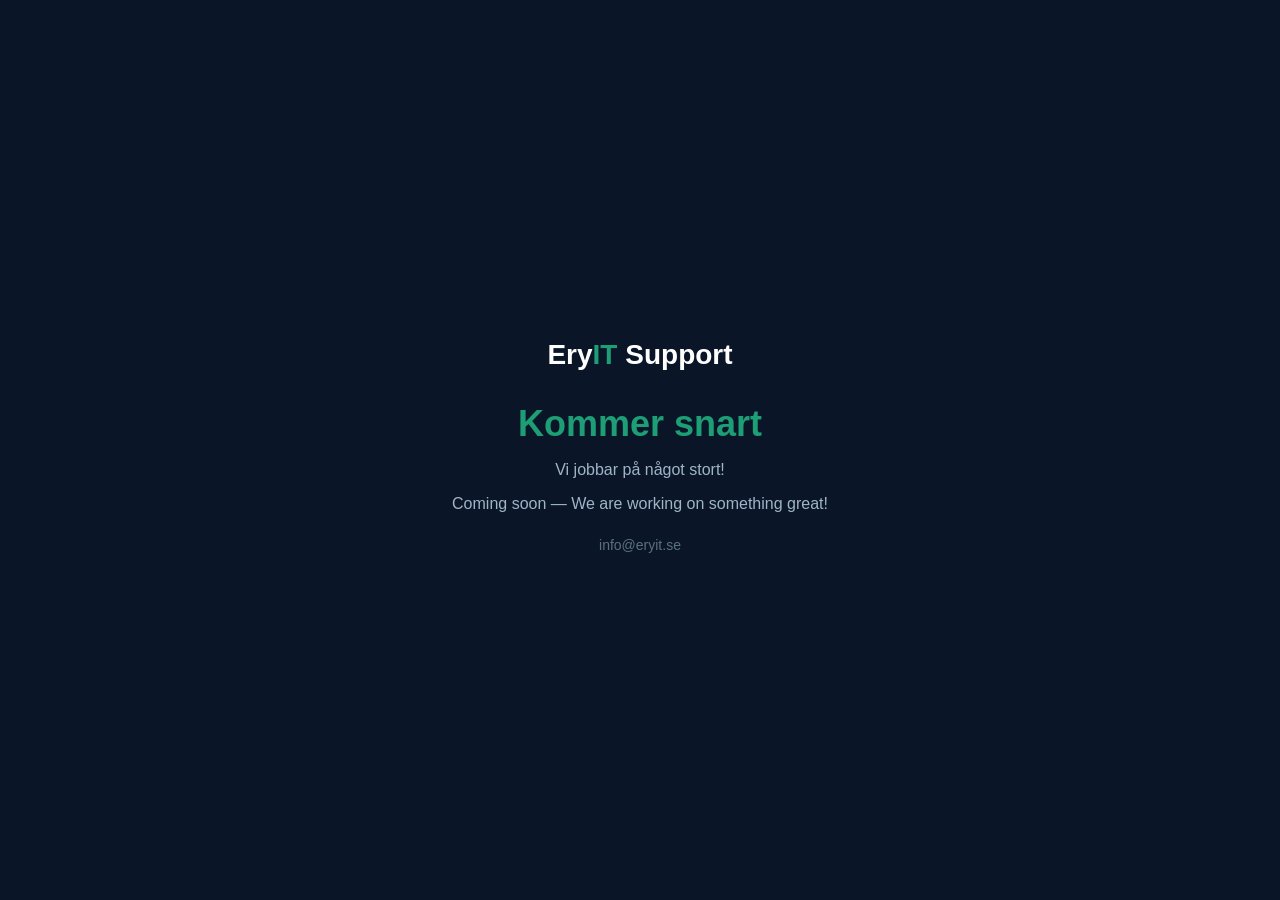
<file: layouts/index.html>
<!DOCTYPE html>
<html>
<head>
  <meta charset="UTF-8">
  <title>EryIT Support — Kommer snart / Coming soon</title>
  <style>
    body { font-family: Arial, sans-serif; background: #0a1628; color: #fff; display: flex; align-items: center; justify-content: center; min-height: 100vh; text-align: center; margin: 0; }
    h1 { font-size: 36px; color: #1D9E75; margin-bottom: 16px; }
    p { font-size: 16px; color: #a0b4c8; margin-bottom: 8px; }
    .logo { font-size: 28px; font-weight: 900; margin-bottom: 32px; }
    .logo span { color: #1D9E75; }
  </style>
</head>
<body>
  <div>
    <div class="logo">Ery<span>IT</span> Support</div>
    <h1>Kommer snart</h1>
    <p>Vi jobbar på något stort!</p>
    <p>Coming soon — We are working on something great!</p>
    <p style="margin-top:24px;font-size:14px;color:#5a7080;">info@eryit.se</p>
  </div>
</body>
</html>
</file>
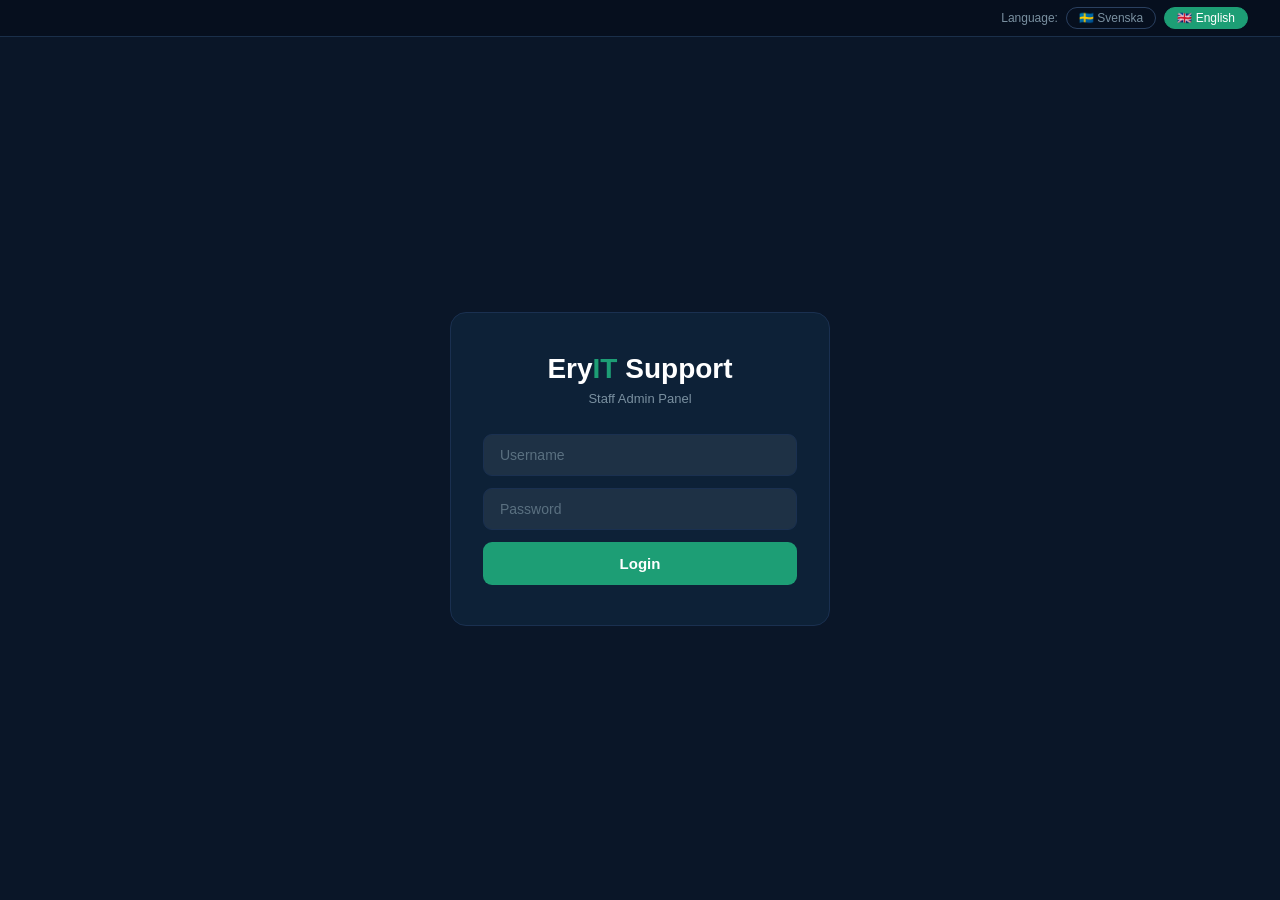
<file: layouts/admin/list.html>
<!DOCTYPE html>
<html lang="en">
<head>
  <meta charset="UTF-8">
  <meta name="viewport" content="width=device-width, initial-scale=1.0, maximum-scale=1.0">
  <title>EryIT Admin — Ticket System</title>
  <style>
    *{box-sizing:border-box;margin:0;padding:0;}
    body{font-family:Arial,sans-serif;background:#0a1628;color:#fff;min-height:100vh;}
    .lang-bar{display:flex;justify-content:flex-end;align-items:center;gap:8px;padding:7px 32px;background:#060f1e;border-bottom:1px solid #1a2f4a;font-size:12px;color:#7a90a0;}
    .lang-btn{padding:3px 12px;border-radius:20px;border:1px solid #2a4060;background:transparent;font-size:12px;cursor:pointer;color:#7a90a0;font-family:Arial,sans-serif;}
    .lang-btn.active{background:#1D9E75;color:#fff;border-color:#1D9E75;}
    .login-wrap{display:flex;align-items:center;justify-content:center;min-height:calc(100vh - 37px);padding:20px;}
    .login-box{background:#0d2137;border:1px solid #1a3050;border-radius:16px;padding:40px 32px;width:100%;max-width:380px;text-align:center;}
    .login-logo{font-size:28px;font-weight:900;margin-bottom:6px;}
    .login-logo span{color:#1D9E75;}
    .login-sub{font-size:13px;color:#7a90a0;margin-bottom:28px;}
    .login-box input{width:100%;padding:12px 16px;border-radius:9px;border:1px solid #1a3050;background:rgba(255,255,255,0.07);color:#fff;font-family:Arial,sans-serif;font-size:14px;margin-bottom:12px;}
    .login-box input::placeholder{color:#5a7080;}
    .login-btn{width:100%;padding:13px;background:#1D9E75;color:#fff;border:none;border-radius:9px;font-size:15px;font-weight:bold;font-family:Arial,sans-serif;cursor:pointer;}
    .login-btn:hover{background:#0F6E56;}
    .login-error{color:#ff6b6b;font-size:13px;margin-top:10px;display:none;}
    .admin-wrap{display:none;}
    .topbar{display:flex;align-items:center;justify-content:space-between;padding:14px 32px;background:#0d2137;border-bottom:1px solid #1a3050;position:sticky;top:37px;z-index:100;}
    .topbar-logo{font-size:20px;font-weight:900;}
    .topbar-logo span{color:#1D9E75;}
    .topbar-right{display:flex;align-items:center;gap:12px;}
    .topbar-user{font-size:13px;color:#7a90a0;}
    .topbar-role{font-size:11px;padding:3px 10px;border-radius:20px;background:rgba(29,158,117,0.15);color:#1D9E75;}
    .logout-btn{padding:6px 16px;background:transparent;color:#ff6b6b;border:1px solid #ff6b6b;border-radius:8px;font-size:12px;cursor:pointer;font-family:Arial,sans-serif;}
    .admin-content{padding:28px 32px;}
    .stats-row{display:grid;grid-template-columns:repeat(6,1fr);gap:14px;margin-bottom:28px;}
    .stat-card{background:#0d2137;border:1px solid #1a3050;border-radius:12px;padding:18px 16px;}
    .stat-card .num{font-size:30px;font-weight:900;color:#1D9E75;}
    .stat-card .lbl{font-size:12px;color:#7a90a0;margin-top:4px;}
    .toolbar{display:flex;gap:10px;margin-bottom:20px;flex-wrap:wrap;align-items:center;}
    .search-box{flex:1;min-width:220px;padding:10px 16px;border-radius:9px;border:1px solid #1a3050;background:rgba(255,255,255,0.07);color:#fff;font-family:Arial,sans-serif;font-size:14px;}
    .search-box::placeholder{color:#5a7080;}
    .filter-btn{padding:9px 16px;border-radius:9px;border:1px solid #1a3050;background:transparent;color:#7a90a0;font-size:13px;cursor:pointer;font-family:Arial,sans-serif;}
    .filter-btn.active{background:#1D9E75;color:#fff;border-color:#1D9E75;}
    .add-btn{padding:9px 18px;border-radius:9px;border:none;background:#1D9E75;color:#fff;font-size:13px;font-weight:bold;cursor:pointer;font-family:Arial,sans-serif;}
    .table-wrap{background:#0d2137;border:1px solid #1a3050;border-radius:14px;overflow:hidden;overflow-x:auto;}
    table{width:100%;border-collapse:collapse;}
    thead{background:rgba(29,158,117,0.1);}
    th{padding:13px 14px;text-align:left;font-size:11px;text-transform:uppercase;letter-spacing:1px;color:#1D9E75;font-weight:bold;}
    td{padding:13px 14px;font-size:13px;border-top:1px solid #1a3050;vertical-align:middle;}
    tr:hover td{background:rgba(255,255,255,0.02);cursor:pointer;}
    .ticket-num{font-family:monospace;color:#1D9E75;font-weight:bold;}
    .badge{padding:3px 10px;border-radius:20px;font-size:11px;font-weight:bold;white-space:nowrap;}
    .badge-new{background:rgba(74,158,255,0.15);color:#4a9eff;}
    .badge-progress{background:rgba(255,165,0,0.15);color:#ffa500;}
    .badge-done{background:rgba(29,158,117,0.15);color:#1D9E75;}
    .badge-urgent{background:rgba(255,80,80,0.15);color:#ff6b6b;}
    .badge-normal{background:rgba(255,165,0,0.15);color:#ffa500;}
    .badge-low{background:rgba(29,158,117,0.15);color:#1D9E75;}
    .badge-web{background:rgba(74,158,255,0.1);color:#4a9eff;font-size:10px;}
    .badge-manual{background:rgba(255,255,255,0.08);color:#aaa;font-size:10px;}
    .call-btn{display:inline-flex;align-items:center;gap:4px;padding:4px 10px;background:rgba(29,158,117,0.15);color:#1D9E75;border-radius:6px;font-size:12px;text-decoration:none;border:1px solid rgba(29,158,117,0.3);}
    .call-btn:hover{background:rgba(29,158,117,0.3);}
    .empty-state{text-align:center;padding:48px;color:#5a7080;}
    .empty-state .icon{font-size:40px;margin-bottom:12px;}
    .sync-bar{display:flex;align-items:center;justify-content:space-between;padding:8px 16px;background:rgba(29,158,117,0.08);border-radius:8px;margin-bottom:16px;font-size:12px;color:#4ECFA0;border:1px solid rgba(29,158,117,0.2);}
    .sync-btn{padding:4px 14px;background:#1D9E75;color:#fff;border:none;border-radius:6px;font-size:11px;cursor:pointer;font-family:Arial,sans-serif;}
    .modal-overlay{display:none;position:fixed;top:0;left:0;width:100%;height:100%;background:rgba(0,0,0,0.75);z-index:200;align-items:center;justify-content:center;padding:20px;}
    .modal-overlay.open{display:flex;}
    .modal{background:#0d2137;border:1px solid #1a3050;border-radius:16px;padding:28px;width:100%;max-width:580px;max-height:90vh;overflow-y:auto;}
    .modal-header{display:flex;align-items:center;justify-content:space-between;margin-bottom:20px;}
    .modal-title{font-size:18px;font-weight:900;}
    .modal-close{background:transparent;border:none;color:#7a90a0;font-size:22px;cursor:pointer;}
    .detail-grid{display:grid;grid-template-columns:1fr 1fr;gap:14px;margin-bottom:16px;}
    .detail-field label{font-size:10px;color:#7a90a0;text-transform:uppercase;letter-spacing:1px;display:block;margin-bottom:4px;}
    .detail-field .val{font-size:14px;color:#fff;line-height:1.5;}
    .detail-field .val a{color:#1D9E75;text-decoration:none;}
    .detail-full{grid-column:1/-1;}
    hr.divider{border:none;border-top:1px solid #1a3050;margin:16px 0;}
    .form-group{margin-bottom:14px;}
    .form-group label{font-size:11px;color:#7a90a0;text-transform:uppercase;letter-spacing:1px;display:block;margin-bottom:6px;}
    .form-group select,.form-group textarea,.form-group input{width:100%;padding:10px 14px;border-radius:8px;border:1px solid #1a3050;background:#0d2137;color:#fff;font-family:Arial,sans-serif;font-size:13px;}
    .form-group select option{background:#0d2137;color:#fff;}
    .form-group textarea{height:75px;resize:none;}
    .form-group input::placeholder,.form-group textarea::placeholder{color:#5a7080;}
    .modal-actions{display:flex;gap:10px;margin-top:20px;}
    .save-btn{flex:1;padding:12px;background:#1D9E75;color:#fff;border:none;border-radius:9px;font-size:14px;font-weight:bold;cursor:pointer;font-family:Arial,sans-serif;}
    .save-btn:hover{background:#0F6E56;}
    .delete-btn{padding:12px 20px;background:transparent;color:#ff6b6b;border:1px solid #ff6b6b;border-radius:9px;font-size:14px;cursor:pointer;font-family:Arial,sans-serif;}
    .no-permission{color:#ff6b6b;font-size:12px;text-align:center;padding:8px;display:none;}
    .add-form input,.add-form textarea,.add-form select{width:100%;padding:10px 14px;border-radius:8px;border:1px solid #1a3050;background:#0d2137;color:#fff;font-family:Arial,sans-serif;font-size:13px;margin-bottom:12px;}
    .add-form select option{background:#0d2137;color:#fff;}
    .add-form textarea{height:80px;resize:none;}
    .add-form input::placeholder,.add-form textarea::placeholder{color:#5a7080;}
    .add-form-row{display:grid;grid-template-columns:1fr 1fr;gap:12px;}
    .loading{text-align:center;padding:32px;color:#7a90a0;font-size:14px;}
    @media(max-width:768px){
      .stats-row{grid-template-columns:repeat(2,1fr);}
      .admin-content{padding:16px;}
      .topbar{padding:12px 16px;top:37px;}
      th:nth-child(4),td:nth-child(4),th:nth-child(5),td:nth-child(5){display:none;}
      .detail-grid{grid-template-columns:1fr;}
    }
  </style>
</head>
<body>

<div class="lang-bar">
  <span id="lblLang">Language:</span>
  <button class="lang-btn" onclick="setLang('sv')">🇸🇪 Svenska</button>
  <button class="lang-btn active" onclick="setLang('en')">🇬🇧 English</button>
</div>

<div class="login-wrap" id="loginWrap">
  <div class="login-box">
    <div class="login-logo">Ery<span>IT</span> Support</div>
    <div class="login-sub" id="lblLoginSub">Staff Admin Panel</div>
    <input type="text" id="loginUser" placeholder="Username"/>
    <input type="password" id="loginPass" placeholder="Password"/>
    <button class="login-btn" id="lblLoginBtn" onclick="doLogin()">Login</button>
    <div class="login-error" id="loginError">❌ Wrong username or password!</div>
  </div>
</div>

<div class="admin-wrap" id="adminWrap">
  <div class="topbar">
    <div class="topbar-logo">Ery<span>IT</span> Admin</div>
    <div class="topbar-right">
      <span class="topbar-user" id="topUser"></span>
      <span class="topbar-role" id="topRole"></span>
      <button class="logout-btn" id="lblLogout" onclick="doLogout()">Logout</button>
    </div>
  </div>

    <div class="admin-content">
    <div class="stats-row">
    <div class="stat-card"><div class="num" id="statTotal">0</div><div class="lbl" id="lblTotal">Total Tickets</div></div>
    <div class="stat-card"><div class="num" id="statNew" style="color:#4a9eff">0</div><div class="lbl" id="lblNew">🔵 New</div></div>
    <div class="stat-card"><div class="num" id="statProgress" style="color:#ffa500">0</div><div class="lbl" id="lblProgress">🟡 In Progress</div></div>
    <div class="stat-card"><div class="num" id="statDone">0</div><div class="lbl" id="lblDone">🟢 Done</div></div>
    <div class="stat-card"><div class="num" id="statUrgent" style="color:#ff6b6b">0</div><div class="lbl" id="lblUrgent">🔴 Urgent</div></div>
    <div class="stat-card" style="border-color:rgba(255,107,107,0.3);"><div class="num" id="statRemaining" style="color:#ff6b6b">0</div><div class="lbl" id="lblRemaining">⏳ Remaining</div></div>
  </div>

    <div class="sync-bar">
      <span id="lblSyncInfo">🔄 Auto-refresh every 30 seconds</span>
      <button class="sync-btn" onclick="loadAll()" id="lblSyncBtn">Refresh now</button>
    </div>

    <div class="toolbar">
      <input type="text" class="search-box" id="searchBox" oninput="renderTable()"/>
      <button class="filter-btn active" id="fAll" onclick="setFilter('all',this)">All</button>
      <button class="filter-btn" id="fNew" onclick="setFilter('new',this)">New</button>
      <button class="filter-btn" id="fProgress" onclick="setFilter('progress',this)">In Progress</button>
      <button class="filter-btn" id="fDone" onclick="setFilter('done',this)">Done</button>
      <button class="filter-btn" id="fUrgent" onclick="setFilter('urgent',this)" style="color:#ff6b6b;border-color:#ff6b6b;">🔴 Urgent</button>
      <button class="add-btn" id="lblAddBtn" onclick="openAddModal()">+ Add Ticket</button>
    </div>

    <div class="table-wrap">
      <table>
        <thead>
          <tr>
            <th id="thTicket">Ticket #</th>
            <th id="thName">Name</th>
            <th id="thPhone">Phone</th>
            <th id="thEmail">Email</th>
            <th id="thCity">City</th>
            <th id="thProblem">Problem</th>
            <th id="thPriority">Priority</th>
            <th id="thStatus">Status</th>
            <th id="thSource">Source</th>
            <th id="thCreatedBy">Created by</th>
            <th id="thAssigned">Assigned</th>
            <th id="thDate">Date</th>
          </tr>
        </thead>
        <tbody id="ticketTable"></tbody>
      </table>
      <div class="empty-state" id="emptyState" style="display:none;">
        <div class="icon">📭</div>
        <div id="lblEmpty">No tickets yet!</div>
      </div>
      <div class="loading" id="loadingState">Loading tickets...</div>
    </div>
  </div>
</div>

<!-- DETAIL MODAL -->
<div class="modal-overlay" id="detailModal">
  <div class="modal">
    <div class="modal-header">
      <div class="modal-title" id="modalTicketNum"></div>
      <button class="modal-close" onclick="closeDetail()">✕</button>
    </div>

    <div class="detail-grid" id="viewMode">
  <div class="detail-field"><label id="dName">Name</label><div class="val" id="mName"></div></div>
  <div class="detail-field"><label id="dDate">Date</label><div class="val" id="mDate"></div></div>
  <div class="detail-field"><label id="dPhone">Phone</label><div class="val" id="mPhone"></div></div>
  <div class="detail-field"><label id="dEmail">Email</label><div class="val" id="mEmail"></div></div>
  <div class="detail-field"><label id="dCity">City</label><div class="val" id="mCity"></div></div>
  <div class="detail-field"><label id="dLang">Language</label><div class="val" id="mLang"></div></div>
  <div class="detail-field detail-full">
    <label id="dProblem">Problem</label>
    <div class="val" id="mMessage" style="background:rgba(255,255,255,0.04);padding:10px 14px;border-radius:8px;line-height:1.7;"></div>
  </div>
</div>

<!-- EDIT MODE — Admin only -->
<div id="editMode" style="display:none;">
  <div class="detail-grid">
    <div class="form-group"><label id="eNameLbl">Name</label><input type="text" id="eName"/></div>
    <div class="form-group"><label id="ePhoneLbl">Phone</label><input type="text" id="ePhone"/></div>
    <div class="form-group"><label id="eEmailLbl">Email</label><input type="email" id="eEmail"/></div>
    <div class="form-group"><label id="eCityLbl">City</label><input type="text" id="eCity"/></div>
  </div>
  <div class="form-group">
    <label id="eMsgLbl">Problem Description</label>
    <textarea id="eMessage" style="height:80px;resize:none;width:100%;padding:10px 14px;border-radius:8px;border:1px solid #1a3050;background:#0d2137;color:#fff;font-family:Arial,sans-serif;font-size:13px;"></textarea>
  </div>
</div>

    <hr class="divider">
    <div class="form-group" id="priorityGroup"><label id="dPriority">Priority</label>
      <select id="mPriority">
        <option value="normal" id="oPNormal">🟡 Normal</option>
        <option value="urgent" id="oPUrgent">🔴 Urgent</option>
        <option value="low" id="oPLow">🟢 Low</option>
      </select>
    </div>
    <div class="form-group"><label id="dStatus">Status</label>
      <select id="mStatus">
        <option value="new" id="oSNew">🔵 New</option>
        <option value="progress" id="oSProgress">🟡 In Progress</option>
        <option value="done" id="oSDone">🟢 Done</option>
      </select>
    </div>
    <div class="form-group" id="assignGroup"><label id="dAssign">Assign to staff</label>
      <select id="mAssigned"><option value="">— Unassigned —</option></select>
    </div>
    <div class="form-group"><label id="dNotes">Internal notes</label>
      <textarea id="mNotes"></textarea>
    </div>
    <div class="no-permission" id="noPermMsg">⛔ Only Admin can delete tickets!</div>
    <div class="modal-actions">
    <button class="save-btn" id="lblSaveDetail" onclick="saveDetail()">💾 Save changes</button>
    <button class="save-btn" id="lblEditBtn" onclick="toggleEdit()" style="background:#185FA5;display:none;">✏️ Edit ticket</button>
    <button class="delete-btn" id="lblDeleteDetail" onclick="deleteTicket()">🗑 Delete</button>
  </div>
  </div>
</div>

<!-- ADD TICKET MODAL -->
<div class="modal-overlay" id="addModal">
  <div class="modal add-form">
    <div class="modal-header">
      <div class="modal-title" id="lblAddTitle">+ Add Ticket Manually</div>
      <button class="modal-close" onclick="closeAddModal()">✕</button>
    </div>
    <div class="add-form-row">
      <input type="text" id="aName"/>
      <input type="text" id="aPhone"/>
    </div>
    <div class="add-form-row">
      <input type="email" id="aEmail"/>
      <input type="text" id="aCity"/>
    </div>
    <textarea id="aMessage"></textarea>
    <div class="add-form-row">
      <select id="aPriority">
        <option value="normal" id="apNormal">🟡 Normal</option>
        <option value="urgent" id="apUrgent">🔴 Urgent</option>
        <option value="low" id="apLow">🟢 Low</option>
      </select>
      <select id="aStatus">
        <option value="new" id="asNew">🔵 New</option>
        <option value="progress" id="asProgress">🟡 In Progress</option>
        <option value="done" id="asDone">🟢 Done</option>
      </select>
    </div>
    <button class="save-btn" style="margin-top:4px;" id="lblCreateBtn" onclick="addTicket()">Create Ticket</button>
  </div>
</div>

<script>
// ==================
// CONFIG
// ==================
var SUPABASE_URL = 'https://ccpaibkxslcrrbywupuy.supabase.co';
var SUPABASE_KEY = 'sb_publishable_y6urOlo0Tv9qGz6dOnC7lQ_OFwPVMYF';
var API = SUPABASE_URL + '/rest/v1/tickets';
var HEADERS = {
  'apikey': SUPABASE_KEY,
  'Authorization': 'Bearer ' + SUPABASE_KEY,
  'Content-Type': 'application/json',
  'Prefer': 'return=representation'
};

// ==================
// TRANSLATIONS
// ==================
var T={
  en:{langLabel:'Language:',loginSub:'Staff Admin Panel',loginBtn:'Login',
    loginError:'❌ Wrong username or password!',logout:'Logout',
    statTotal:'Total Tickets',statNew:'🔵 New',statProgress:'🟡 In Progress',
    statDone:'🟢 Done',statUrgent:'🔴 Urgent',statRemaining:'⏳ Remaining',
    syncInfo:'🔄 Auto-refresh every 30 seconds',syncBtn:'Refresh now',
    searchPh:'🔍 Search ticket, name, email, phone, city...',
    fAll:'All',fNew:'New',fProgress:'In Progress',fDone:'Done',
    addBtn:'+ Add Ticket',
    thTicket:'Ticket #',thName:'Name',thPhone:'Phone',thEmail:'Email',
    thCity:'City',thProblem:'Problem',thPriority:'Priority',thStatus:'Status',
    thSource:'Source',thCreatedBy:'Created by',thAssigned:'Assigned',thDate:'Date',
    empty:'No tickets yet!',loading:'Loading tickets...',
    dName:'Name',dDate:'Date',dPhone:'Phone',dEmail:'Email',dCity:'City',
    dLang:'Language',dProblem:'Problem Description',dPriority:'Priority',
    dStatus:'Status',dAssign:'Assign to staff',dNotes:'Internal notes',
    notesPh:'Add notes...',saveDetail:'💾 Save changes',deleteDetail:'🗑 Delete',
    noPermMsg:'⛔ Only Admin can delete tickets!',
    addTitle:'+ Add Ticket Manually',
    aNamePh:'Customer name *',aPhonePh:'Phone number',
    aEmailPh:'Email address',aCityPh:'City',aMsgPh:'Problem description *',
    createBtn:'Create Ticket',
    pNormal:'🟡 Normal',pUrgent:'🔴 Urgent',pLow:'🟢 Low',
    sNew:'🔵 New',sProgress:'🟡 In Progress',sDone:'🟢 Done',
    unassigned:'— Unassigned —',
    bNew:'🔵 New',bProgress:'🟡 In Progress',bDone:'🟢 Done',
    bUrgent:'🔴 Urgent',bNormal:'🟡 Normal',bLow:'🟢 Low',
    bWeb:'🌐 Website',bManual:'✏️ Manual',
    callBtn:'📞 Call',confirmDelete:'Delete this ticket?',
    reqAlert:'Name and problem are required!'},
  sv:{langLabel:'Språk:',loginSub:'Personalpanel',loginBtn:'Logga in',
    loginError:'❌ Fel användarnamn eller lösenord!',logout:'Logga ut',
    statTotal:'Totalt ärenden',statNew:'🔵 Nya',statProgress:'🟡 Pågående',
    statDone:'🟢 Klara',statUrgent:'🔴 Brådskande',statRemaining:'⏳ Återstående',
    syncInfo:'🔄 Uppdateras var 30:e sekund',syncBtn:'Uppdatera nu',
    searchPh:'🔍 Sök ärendenummer, namn, e-post, telefon, stad...',
    fAll:'Alla',fNew:'Nya',fProgress:'Pågående',fDone:'Klara',
    addBtn:'+ Lägg till ärende',
    thTicket:'Ärende #',thName:'Namn',thPhone:'Telefon',thEmail:'E-post',
    thCity:'Stad',thProblem:'Problem',thPriority:'Prioritet',thStatus:'Status',
    thSource:'Källa',thCreatedBy:'Skapad av',thAssigned:'Tilldelad',thDate:'Datum',
    empty:'Inga ärenden ännu!',loading:'Laddar ärenden...',
    dName:'Namn',dDate:'Datum',dPhone:'Telefon',dEmail:'E-post',dCity:'Stad',
    dLang:'Språk',dProblem:'Problembeskrivning',dPriority:'Prioritet',
    dStatus:'Status',dAssign:'Tilldela personal',dNotes:'Interna anteckningar',
    notesPh:'Lägg till anteckningar...',saveDetail:'💾 Spara ändringar',
    deleteDetail:'🗑 Radera',noPermMsg:'⛔ Endast Admin kan radera ärenden!',
    addTitle:'+ Lägg till ärende manuellt',
    aNamePh:'Kundnamn *',aPhonePh:'Telefonnummer',
    aEmailPh:'E-postadress',aCityPh:'Stad',aMsgPh:'Problembeskrivning *',
    createBtn:'Skapa ärende',
    pNormal:'🟡 Normal',pUrgent:'🔴 Brådskande',pLow:'🟢 Låg',
    sNew:'🔵 Nytt',sProgress:'🟡 Pågående',sDone:'🟢 Klart',
    unassigned:'— Ej tilldelad —',
    bNew:'🔵 Nytt',bProgress:'🟡 Pågående',bDone:'🟢 Klart',
    bUrgent:'🔴 Brådskande',bNormal:'🟡 Normal',bLow:'🟢 Låg',
    bWeb:'🌐 Hemsida',bManual:'✏️ Manuell',
    callBtn:'📞 Ring',confirmDelete:'Radera detta ärende?',
    reqAlert:'Namn och problem är obligatoriska!'}
};

var lang='en';

var STAFF=[
  {username:'eryit', passwordHash:'19671b8ce6c02a9d50aae4a2971ac5e1d8c7c099824f402dc066dec19462046c', name:'Admin', role:'Admin'},
  {username:'support1', passwordHash:'5cc3966c0352feb860f95c64410d14e6cb853bfb90835247f0f1079df8422836', name:'Support Staff', role:'Support'},
  {username:'support2', passwordHash:'41c9ba8079ed9d0181f6592568d7326d8170dc848c9dbe260348c980a7e52376', name:'Tech Staff', role:'Technician'}
];

var currentUser=null;
var currentFilter='all';
var currentTicketId=null;
var allTickets=[];
var autoRefreshInterval=null;

// ==================
// SUPABASE API
// ==================
async function fetchTickets(){
  var r=await fetch(API+'?order=id.asc',{headers:HEADERS});
  return await r.json();
}

async function insertTicket(data){
  var r=await fetch(API,{method:'POST',headers:HEADERS,body:JSON.stringify(data)});
  return await r.json();
}

async function updateTicket(id,data){
  await fetch(API+'?id=eq.'+id,{
    method:'PATCH',
    headers:HEADERS,
    body:JSON.stringify(data)
  });
}

async function deleteTicketDB(id){
  await fetch(API+'?id=eq.'+id,{method:'DELETE',headers:HEADERS});
}

async function countTickets(){
  var r=await fetch(API+'?select=id',{headers:HEADERS});
  var d=await r.json();
  return Array.isArray(d)?d.length:0;
}

// ==================
// LANG
// ==================
function setLang(l){
  lang=l;
  var t=T[l];
  document.querySelectorAll('.lang-btn').forEach(function(b){b.classList.remove('active');});
  document.querySelectorAll('.lang-btn').forEach(function(b){
    if((l==='sv'&&b.textContent.indexOf('Svenska')!==-1)||(l==='en'&&b.textContent.indexOf('English')!==-1))
      b.classList.add('active');
  });
  document.getElementById('lblLang').textContent=t.langLabel;
  document.getElementById('lblLoginSub').textContent=t.loginSub;
  document.getElementById('lblLoginBtn').textContent=t.loginBtn;
  document.getElementById('loginUser').placeholder=l==='sv'?'Användarnamn':'Username';
  document.getElementById('loginPass').placeholder=l==='sv'?'Lösenord':'Password';
  document.getElementById('lblLogout').textContent=t.logout;
  document.getElementById('lblTotal').textContent=t.statTotal;
  document.getElementById('lblNew').textContent=t.statNew;
  document.getElementById('lblProgress').textContent=t.statProgress;
  document.getElementById('lblDone').textContent=t.statDone;
  document.getElementById('lblUrgent').textContent=t.statUrgent;
  document.getElementById('lblRemaining').textContent=t.statRemaining;
  document.getElementById('lblSyncInfo').textContent=t.syncInfo;
  document.getElementById('lblSyncBtn').textContent=t.syncBtn;
  document.getElementById('searchBox').placeholder=t.searchPh;
  document.getElementById('fAll').textContent=t.fAll;
  document.getElementById('fNew').textContent=t.fNew;
  document.getElementById('fProgress').textContent=t.fProgress;
  document.getElementById('fDone').textContent=t.fDone;
  document.getElementById('lblAddBtn').textContent=t.addBtn;
  document.getElementById('thTicket').textContent=t.thTicket;
  document.getElementById('thName').textContent=t.thName;
  document.getElementById('thPhone').textContent=t.thPhone;
  document.getElementById('thEmail').textContent=t.thEmail;
  document.getElementById('thCity').textContent=t.thCity;
  document.getElementById('thProblem').textContent=t.thProblem;
  document.getElementById('thPriority').textContent=t.thPriority;
  document.getElementById('thStatus').textContent=t.thStatus;
  document.getElementById('thSource').textContent=t.thSource;
  document.getElementById('thCreatedBy').textContent=t.thCreatedBy;
  document.getElementById('thAssigned').textContent=t.thAssigned;
  document.getElementById('thDate').textContent=t.thDate;
  document.getElementById('lblEmpty').textContent=t.empty;
  document.getElementById('loadingState').textContent=t.loading;
  document.getElementById('dName').textContent=t.dName;
  document.getElementById('dDate').textContent=t.dDate;
  document.getElementById('dPhone').textContent=t.dPhone;
  document.getElementById('dEmail').textContent=t.dEmail;
  document.getElementById('dCity').textContent=t.dCity;
  document.getElementById('dLang').textContent=t.dLang;
  document.getElementById('dProblem').textContent=t.dProblem;
  document.getElementById('dPriority').textContent=t.dPriority;
  document.getElementById('dStatus').textContent=t.dStatus;
  document.getElementById('dAssign').textContent=t.dAssign;
  document.getElementById('dNotes').textContent=t.dNotes;
  document.getElementById('mNotes').placeholder=t.notesPh;
  document.getElementById('lblSaveDetail').textContent=t.saveDetail;
  document.getElementById('lblDeleteDetail').textContent=t.deleteDetail;
  document.getElementById('noPermMsg').textContent=t.noPermMsg;
  document.getElementById('oPNormal').textContent=t.pNormal;
  document.getElementById('oPUrgent').textContent=t.pUrgent;
  document.getElementById('oPLow').textContent=t.pLow;
  document.getElementById('oSNew').textContent=t.sNew;
  document.getElementById('oSProgress').textContent=t.sProgress;
  document.getElementById('oSDone').textContent=t.sDone;
  document.getElementById('lblAddTitle').textContent=t.addTitle;
  document.getElementById('aName').placeholder=t.aNamePh;
  document.getElementById('aPhone').placeholder=t.aPhonePh;
  document.getElementById('aEmail').placeholder=t.aEmailPh;
  document.getElementById('aCity').placeholder=t.aCityPh;
  document.getElementById('aMessage').placeholder=t.aMsgPh;
  document.getElementById('apNormal').textContent=t.pNormal;
  document.getElementById('apUrgent').textContent=t.pUrgent;
  document.getElementById('apLow').textContent=t.pLow;
  document.getElementById('asNew').textContent=t.sNew;
  document.getElementById('asProgress').textContent=t.sProgress;
  document.getElementById('asDone').textContent=t.sDone;
  document.getElementById('lblCreateBtn').textContent=t.createBtn;
  if(currentUser) renderTable();
}

// ==================
// AUTH
// ==================
async function doLogin(){
  var u=document.getElementById('loginUser').value.trim();
  var p=document.getElementById('loginPass').value;
  var found=null;

  // hash the entered password
  var msgBuffer = new TextEncoder().encode(p);
  var hashBuffer = await crypto.subtle.digest('SHA-256', msgBuffer);
  var hashArray = Array.from(new Uint8Array(hashBuffer));
  var hashedInput = hashArray.map(b => b.toString(16).padStart(2, '0')).join('');

  for(var i=0;i<STAFF.length;i++){
    if(STAFF[i].username===u&&STAFF[i].passwordHash===hashedInput){found=STAFF[i];break;}
  }

  if(found){
    currentUser=found;
    document.getElementById('loginWrap').style.display='none';
    document.getElementById('adminWrap').style.display='block';
    document.getElementById('topUser').textContent=found.name;
    document.getElementById('topRole').textContent=found.role;

    if(found.role==='Admin'){
  document.getElementById('lblAddBtn').style.display='block';
} else {
  document.getElementById('lblAddBtn').style.display='block';
}

    loadAll();
    autoRefreshInterval=setInterval(loadAll,30000);
  } else {
    document.getElementById('loginError').textContent=T[lang].loginError;
    document.getElementById('loginError').style.display='block';
  }
}

function doLogout(){
  currentUser=null;
  clearInterval(autoRefreshInterval);
  document.getElementById('loginWrap').style.display='flex';
  document.getElementById('adminWrap').style.display='none';
  document.getElementById('loginUser').value='';
  document.getElementById('loginPass').value='';
  document.getElementById('loginError').style.display='none';
  document.getElementById('lblAddBtn').style.display='';
}

document.getElementById('loginPass').addEventListener('keypress',function(e){
  if(e.key==='Enter') doLogin();
});

// ==================
// LOAD & RENDER
// ==================
async function loadAll(){
  document.getElementById('loadingState').style.display='block';
  document.getElementById('emptyState').style.display='none';
  try {
    allTickets = await fetchTickets();
    if(!Array.isArray(allTickets)) allTickets=[];
  } catch(e) {
    allTickets=[];
  }
  document.getElementById('loadingState').style.display='none';
  renderStats();
  renderTable();
  populateAssigned();
}

function renderStats(){
  var total=allTickets.length;
  var done=allTickets.filter(function(x){return x.status==='done';}).length;
  var remaining=total-done;
  document.getElementById('statTotal').textContent=total;
  document.getElementById('statNew').textContent=allTickets.filter(function(x){return x.status==='new';}).length;
  document.getElementById('statProgress').textContent=allTickets.filter(function(x){return x.status==='progress';}).length;
  document.getElementById('statDone').textContent=done;
  document.getElementById('statUrgent').textContent=allTickets.filter(function(x){return x.priority==='urgent'&&x.status!=='done';}).length;
  document.getElementById('statRemaining').textContent=remaining;
}

function renderTable(){
  var t=T[lang];
  var s=document.getElementById('searchBox').value.toLowerCase();
  var filtered=allTickets.filter(function(tk){
    var mf=currentFilter==='all'||tk.status===currentFilter||(currentFilter==='urgent'&&tk.priority==='urgent');
    var ms=!s||(tk.ticket_num&&tk.ticket_num.toLowerCase().indexOf(s)!==-1)||
      (tk.name&&tk.name.toLowerCase().indexOf(s)!==-1)||
      (tk.email&&tk.email.toLowerCase().indexOf(s)!==-1)||
      (tk.phone&&tk.phone.toLowerCase().indexOf(s)!==-1)||
      (tk.city&&tk.city.toLowerCase().indexOf(s)!==-1)||
      (tk.message&&tk.message.toLowerCase().indexOf(s)!==-1);
    return mf&&ms;
  });
  var tbody=document.getElementById('ticketTable');
  var empty=document.getElementById('emptyState');
  if(filtered.length===0){tbody.innerHTML='';empty.style.display='block';return;}
  empty.style.display='none';
  tbody.innerHTML=filtered.slice().reverse().map(function(tk){
    var sb=tk.status==='new'?'badge-new':tk.status==='progress'?'badge-progress':'badge-done';
    var st=tk.status==='new'?t.bNew:tk.status==='progress'?t.bProgress:t.bDone;
    var pb=tk.priority==='urgent'?'badge-urgent':tk.priority==='low'?'badge-low':'badge-normal';
    var pt=tk.priority==='urgent'?t.bUrgent:tk.priority==='low'?t.bLow:t.bNormal;
    var src=tk.source==='website'?'<span class="badge badge-web">'+t.bWeb+'</span>':'<span class="badge badge-manual">'+t.bManual+'</span>';
    var msg=tk.message?(tk.message.length>30?tk.message.substring(0,30)+'...':tk.message):'-';
    var phoneBtn=tk.phone?'<a class="call-btn" href="tel:'+tk.phone+'" onclick="event.stopPropagation()">'+t.callBtn+'</a>':'-';
    return '<tr onclick="openDetail('+tk.id+')">'+
      '<td><span class="ticket-num">'+(tk.ticket_num||'-')+'</span></td>'+
      '<td>'+(tk.name||'-')+'</td>'+
      '<td>'+phoneBtn+'</td>'+
      '<td>'+(tk.email?'<a href="mailto:'+tk.email+'" onclick="event.stopPropagation()" style="color:#1D9E75;font-size:12px;">✉️ '+tk.email+'</a>':'-')+'</td>'+
      '<td>'+(tk.city||'-')+'</td>'+
      '<td>'+msg+'</td>'+
      '<td><span class="badge '+pb+'">'+pt+'</span></td>'+
      '<td><span class="badge '+sb+'">'+st+'</span></td>'+
      '<td>'+src+'</td>'+
      '<td>'+(tk.created_by||'🌐 Website')+'</td>'+
      '<td>'+(tk.assigned||'—')+'</td>'+
      '<td>'+(tk.date||'-')+'</td>'+
      '</tr>';
  }).join('');
}

function setFilter(f,btn){
  currentFilter=f;
  document.querySelectorAll('.filter-btn').forEach(function(b){b.classList.remove('active');});
  btn.classList.add('active');
  renderTable();
}

function populateAssigned(){
  var sel=document.getElementById('mAssigned');
  var t=T[lang];
  sel.innerHTML='<option value="">'+t.unassigned+'</option>';
  STAFF.forEach(function(s){
    sel.innerHTML+='<option value="'+s.name+'">'+s.name+' ('+s.role+')</option>';
  });
}

// ==================
// DETAIL MODAL
// ==================
function openDetail(id){
  var tk=allTickets.find(function(x){return x.id===id;});
  if(!tk) return;
  currentTicketId=id;
  var t=T[lang];
  document.getElementById('modalTicketNum').textContent=tk.ticket_num||('#'+id);
  document.getElementById('mName').textContent=tk.name||'-';
  document.getElementById('mDate').textContent=tk.date||'-';
  document.getElementById('mPhone').innerHTML=tk.phone?
    '<a class="call-btn" href="tel:'+tk.phone+'">'+t.callBtn+' '+tk.phone+'</a>':'-';
  document.getElementById('mEmail').innerHTML=tk.email?
    '<a href="mailto:'+tk.email+'" style="color:#1D9E75">✉️ '+tk.email+'</a>':'-';
  document.getElementById('mCity').textContent=tk.city||'-';
  document.getElementById('mLang').textContent=tk.lang?tk.lang.toUpperCase():'SV';
  document.getElementById('mMessage').textContent=tk.message||'-';
  document.getElementById('mPriority').value=tk.priority||'normal';
  document.getElementById('mStatus').value=tk.status||'new';
  document.getElementById('mAssigned').value=tk.assigned||'';
  document.getElementById('mNotes').value=tk.notes||'';
  var deleteBtn=document.getElementById('lblDeleteDetail');
  var noPermMsg=document.getElementById('noPermMsg');
  var assignGroup=document.getElementById('assignGroup');
  var priorityGroup=document.getElementById('priorityGroup');
  if(currentUser&&currentUser.role==='Admin'){
    deleteBtn.style.display='block';
    noPermMsg.style.display='none';
    assignGroup.style.display='block';
    priorityGroup.style.display='block';
    document.getElementById('mPriority').disabled=false;
    document.getElementById('lblEditBtn').style.display='block';
  } else {
    deleteBtn.style.display='none';
    noPermMsg.style.display='block';
    assignGroup.style.display='none';
    priorityGroup.style.display='none';
    document.getElementById('mPriority').disabled=true;
    document.getElementById('lblEditBtn').style.display='none';
  }
  // always start in view mode
  document.getElementById('viewMode').style.display='grid';
  document.getElementById('editMode').style.display='none';
  document.getElementById('detailModal').classList.add('open');
}

function closeDetail(){
  document.getElementById('detailModal').classList.remove('open');
  document.getElementById('viewMode').style.display='grid';
  document.getElementById('editMode').style.display='none';
  currentTicketId=null;
}

function toggleEdit(){
  var view=document.getElementById('viewMode');
  var edit=document.getElementById('editMode');
  var btn=document.getElementById('lblEditBtn');
  if(edit.style.display==='none'){
    // switch to edit mode — fill fields with current values
    var tk=allTickets.find(function(x){return x.id===currentTicketId;});
    if(!tk) return;
    document.getElementById('eName').value=tk.name||'';
    document.getElementById('ePhone').value=tk.phone||'';
    document.getElementById('eEmail').value=tk.email||'';
    document.getElementById('eCity').value=tk.city||'';
    document.getElementById('eMessage').value=tk.message||'';
    view.style.display='none';
    edit.style.display='block';
    btn.textContent='👁 View mode';
    btn.style.background='#7a90a0';
  } else {
    // switch back to view mode
    view.style.display='grid';
    edit.style.display='none';
    btn.textContent='✏️ Edit ticket';
    btn.style.background='#185FA5';
  }
}


async function saveDetail(){
  var updateData={
    priority:document.getElementById('mPriority').value,
    status:document.getElementById('mStatus').value,
    assigned:document.getElementById('mAssigned').value,
    notes:document.getElementById('mNotes').value
  };
  // if in edit mode save the edited fields too
  if(document.getElementById('editMode').style.display!=='none'){
    updateData.name=document.getElementById('eName').value;
    updateData.phone=document.getElementById('ePhone').value;
    updateData.email=document.getElementById('eEmail').value;
    updateData.city=document.getElementById('eCity').value;
    updateData.message=document.getElementById('eMessage').value;
  }
  await updateTicket(currentTicketId, updateData);
  closeDetail();
  loadAll();
}

async function deleteTicket(){
  if(!currentUser||currentUser.role!=='Admin'){
    document.getElementById('noPermMsg').style.display='block';
    return;
  }
  if(!confirm(T[lang].confirmDelete)) return;
  await deleteTicketDB(currentTicketId);
  closeDetail();
  loadAll();
}

// ==================
// ADD TICKET
// ==================
function openAddModal(){
  if(!currentUser) return;
  document.getElementById('addModal').classList.add('open');
}

function closeAddModal(){document.getElementById('addModal').classList.remove('open');}

async function addTicket(){
  var name=document.getElementById('aName').value.trim();
  var msg=document.getElementById('aMessage').value.trim();
  if(!name||!msg){alert(T[lang].reqAlert);return;}
  var count=await countTickets();
  var ticketNum='#EryIT-'+String(count+1).padStart(6,'0');
  await insertTicket({
    ticket_num:ticketNum,
    name:name,
    phone:document.getElementById('aPhone').value,
    email:document.getElementById('aEmail').value,
    city:document.getElementById('aCity').value,
    message:msg,
    priority:document.getElementById('aPriority').value,
    status:document.getElementById('aStatus').value,
    assigned:'',
    lang:'sv',
    source:'manual',
    created_by:currentUser?currentUser.name:'Admin',
    notes:'',
    date:new Date().toLocaleDateString('sv-SE')
  });
  closeAddModal();
  ['aName','aPhone','aEmail','aCity','aMessage'].forEach(function(id){
    document.getElementById(id).value='';
  });
  loadAll();
}

['detailModal','addModal'].forEach(function(id){
  document.getElementById(id).addEventListener('click',function(e){
    if(e.target===this){
      if(id==='detailModal') closeDetail();
      else closeAddModal();
    }
  });
});

setLang('en');
</script>
</body>
</html>
</file>
